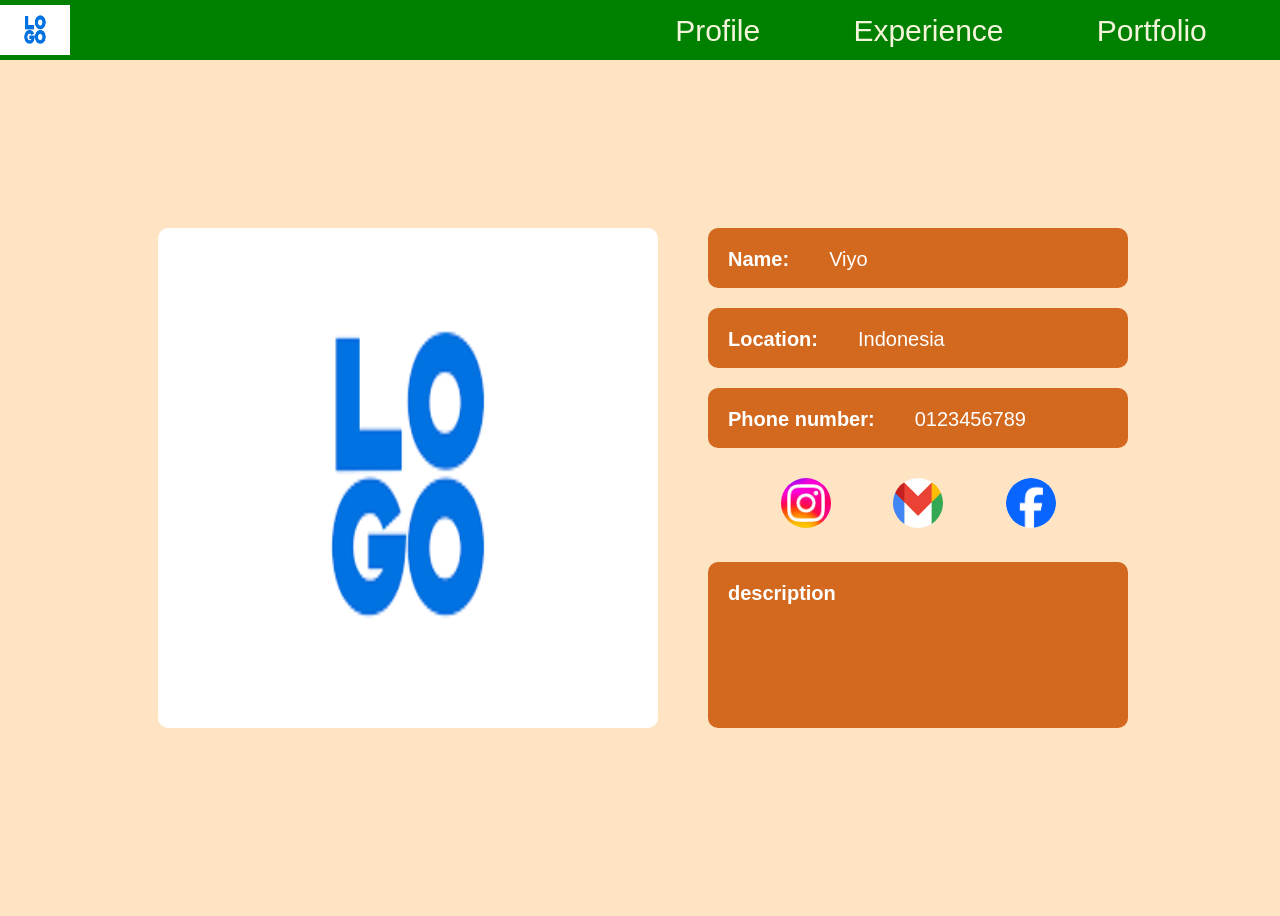
<file: index.html>
<!DOCTYPE HTML>
<html>
  <head>
    <title>Profile</title>
    <link rel="stylesheet" href="style.css">
    <!-- Google tag (gtag.js) -->
    <script async src="https://www.googletagmanager.com/gtag/js?id=G-4WDLWPMZ9J"></script>
    <script>
      window.dataLayer = window.dataLayer || [];
      function gtag(){dataLayer.push(arguments);}
      gtag('js', new Date());

      gtag('config', 'G-4WDLWPMZ9J');
    </script>
   <meta name = "CV" content="University">
  </head>
  <body >
    <header>
      <div class = "header">
        <div class = "header-image">
        <img src="placeholderlogo.png" class = "header-logo">
        </div>
        <div class="header-menu">
          
          <button class = "header-buttons"><span>Profile</span> </button>
          <button class = "header-buttons"><span>Experience</span> </button>
          <button class = "header-buttons"><span>Portfolio</span> </button>
        </div>
      </div>
    </header>
      <div class = "profile">
        <div class = "profile-picture">
          <img src = "placeholderlogo.png" class = "profile-image">
        </div>
        <div class = "profile-details">
          <div class = "profile-name">
          <p>Name:</p>
          <p class = "profile-info">Viyo</p>
          </div>
          <div class = "profile-location">
          <p>Location:</p>
          <p class= "profile-info">Indonesia</p>
          </div>
          <div class = "profile-number">
          <p>Phone number:</p>
          <p class= "profile-info">0123456789</p>
          </div>
          <div class = "profile-icons">
          <a target = "_blank" href = "https://github.com/Petaltheflower"><img src = "instagram.jpeg" class = "profile-icon"></a>
          <a target = "_blank" href = "https://github.com/Petaltheflower"><img src = "gmail.png" class = "profile-icon"> </a>
          <a target = "_blank" href = "https://github.com/Petaltheflower"><img src = "facebook.png" class = "profile-icon"></a>
          </div>
          <div class="profile-description">
          <p> description </p>
          </div>
        </div>
      </div>
      <script src = "website.js">

      </script>
  </body>
</html>
</file>
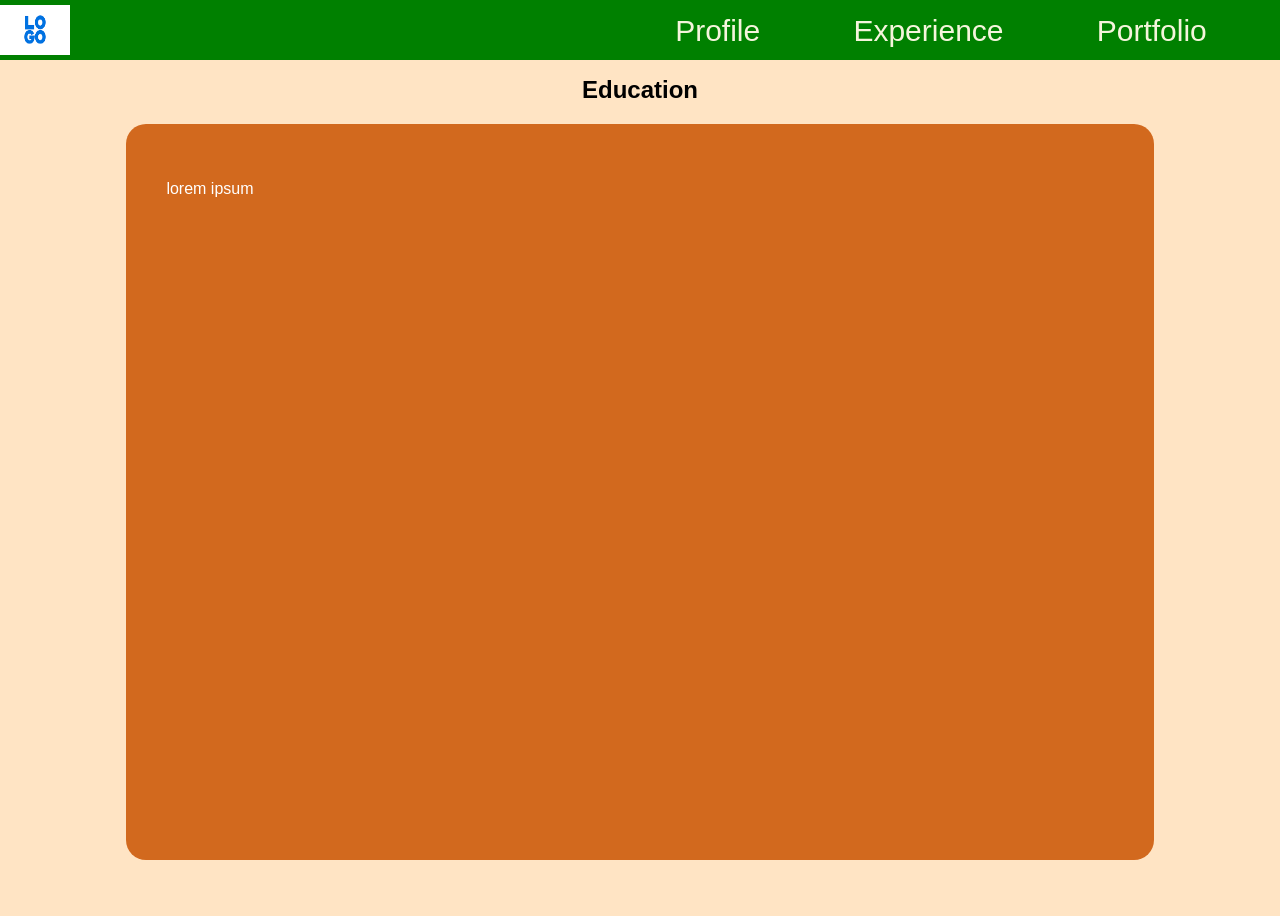
<file: experience.html>
<html>
  <head>
    <title>Experience</title>
    <link rel="stylesheet" href="style.css">
    <!-- Google tag (gtag.js) -->
    <script async src="https://www.googletagmanager.com/gtag/js?id=G-4WDLWPMZ9J"></script>
    <script>
      window.dataLayer = window.dataLayer || [];
      function gtag(){dataLayer.push(arguments);}
      gtag('js', new Date());

      gtag('config', 'G-4WDLWPMZ9J');
    </script>
    <meta name = "CV" content="University">
  </head>
  <body>
    <header>
      <div class = "header">
        <div class = "header-image">
        <img src="placeholderlogo.png" class = "header-logo">
        </div>
        <div class="header-menu">
          <button class = "header-buttons"><span>Profile</span> </button>
          <button class = "header-buttons"><span>Experience</span> </button>
          <button class = "header-buttons"><span>Portfolio</span> </button>
        </div>
      </div>
    </header>
    <div class = "experience">
    <section class = "experience-1">
      <h1 class = "experience-heading">Education</h1>
      <div class= "experience-paragraph">
        <p>lorem ipsum</p>
      </div>
    </section>
    <section class = "experience-2">
      <h1 class = "experience-heading">Competitions</h1>
      <div class= "experience-paragraph">
        <p>wadwadwadawdad</p>
      </div>
    </section>
    <section class = "experience-3">
      <h1 class = "experience-heading">Courses</h1>
      <div class= "experience-paragraph">
        <p>qwdajdada</p>
      </div>
    </section>
    </div>
      <script src = "website.js">

      </script>
  </body>
</html>
</file>
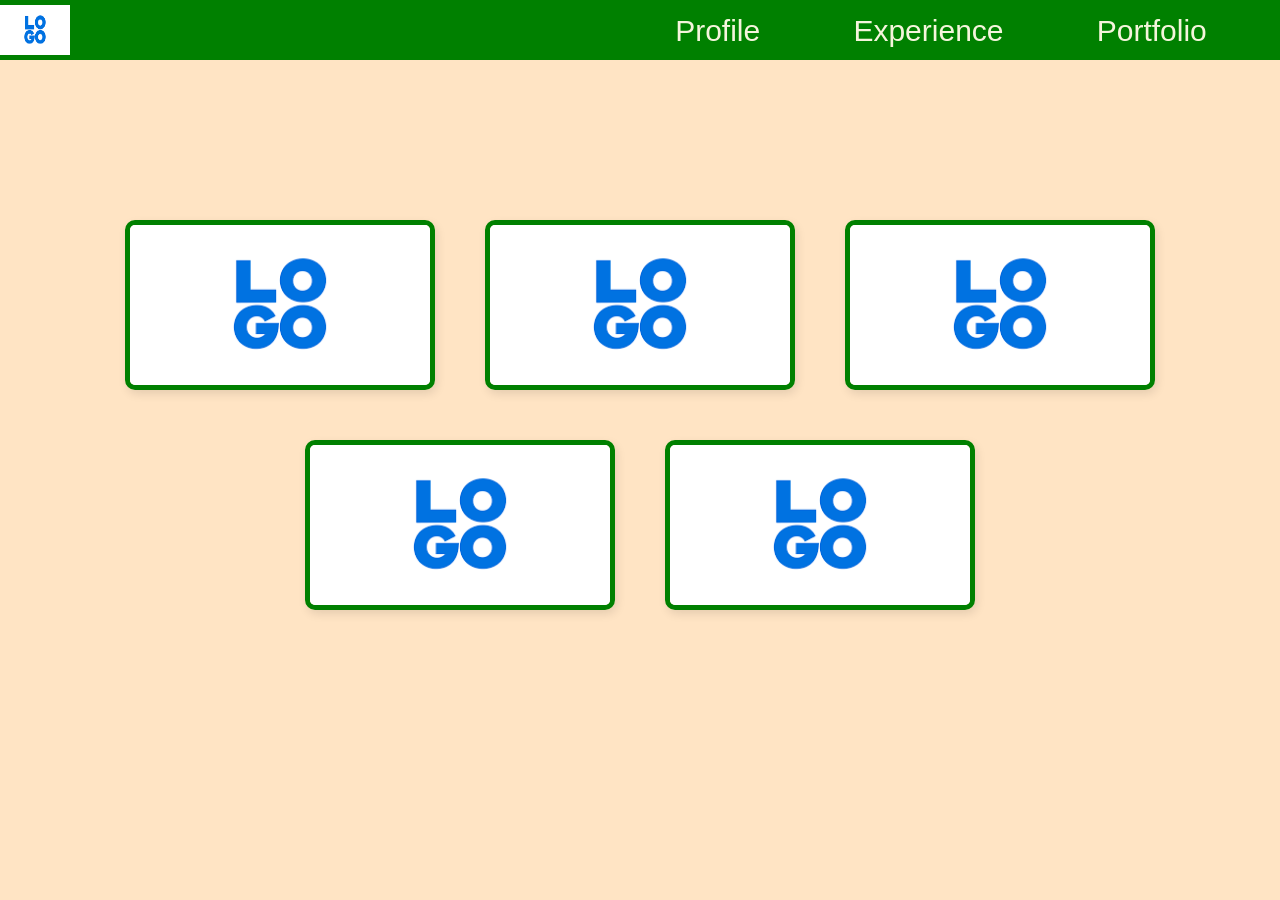
<file: portfolio.html>
<html>
  <head>
    <title>Portfolio</title>
    <link rel="stylesheet" href="style.css">
    <!-- Google tag (gtag.js) -->
    <script async src="https://www.googletagmanager.com/gtag/js?id=G-4WDLWPMZ9J"></script>
    <script>
      window.dataLayer = window.dataLayer || [];
      function gtag(){dataLayer.push(arguments);}
      gtag('js', new Date());

      gtag('config', 'G-4WDLWPMZ9J');
    </script>
    <meta name = "CV" content="University">
  </head>
  <body class = "portfolio">
    <heading>
      <div class = "header">
        <img src="placeholderlogo.png" class = "header-logo">
        <div class="header-menu">
          <button class = "header-buttons"><span>Profile</span> </button>
          <button class = "header-buttons"><span>Experience</span> </button>
          <button class = "header-buttons"><span>Portfolio</span> </button>
        </div>
      </div>
    </heading>
    <div class = "image-divider">
      <a href = "javascript:void(0)" class = "image" data-video="https://www.youtube.com/embed/6-2ra25RVRs?si=X-k4UtwB6RzYjMci"><img src = "placeholderlogo.png"></a>
      <a href = "javascript:void(0)" class = "image" data-video="https://www.youtube.com/embed/6-2ra25RVRs?si=X-k4UtwB6RzYjMci"><img src = "placeholderlogo.png"></a>
      <a href = "javascript:void(0)" class = "image" data-video="https://www.youtube.com/embed/6-2ra25RVRs?si=X-k4UtwB6RzYjMci"><img src = "placeholderlogo.png"></a>
    </div>
    <div class = "image-divider">
      <a href = "javascript:void(0)" class = "image" data-video="https://www.youtube.com/embed/6-2ra25RVRs?si=X-k4UtwB6RzYjMci"><img src = "placeholderlogo.png"></a>
      <a href = "javascript:void(0)" class = "image" data-video="https://www.youtube.com/embed/6-2ra25RVRs?si=X-k4UtwB6RzYjMci"><img src = "placeholderlogo.png"></a>
    </div>
    <div id = "video" class="video">
      <div class = "video-container">
       
        <div class="video-player">
          <iframe src="" frameborder="0" allowfullscreen id="video-player"></iframe>
        </div>
      <span class="close-button">&times;</span>
      </div>
    </div>
    <script src = "website.js">

    </script>
  </body>
</html>
</file>
<file: style.css>
body{
    font-family:Arial, Helvetica, sans-serif;
    background-color: bisque;
}
.header{
    display: flex;
    flex-direction: row;
    align-items: center;
    height: 60px;
    width: 100%;
    background-color: green;
    z-index: 1000;
    position: fixed;
    top: 0;
    left: 0;

}
.header-menu{
    margin-left: 40%;
    width: 60%;
    display: flex;
    justify-content: space-evenly;
}
.header-image{
    display: flex;
    justify-content: flex-start;
}
.header-logo{
    width: 70px;
    height: 50px;
}

/* 8 */
.header-buttons {
  background-color: #f0ecfc;
  background-image: linear-gradient(315deg, #f0ecfc 0%, oklch(92.229% 0.13478 150.491) 74%);
  line-height: 42px;
  padding: 0;
  border: none;
    height: 40px;
    outline: none;
    font-size: 30px;
    color: beige;
    font-weight: 400;
    border-radius: 20px;
    background: transparent;
    margin-left: 20px;
    position: relative;
    
}
.header-buttons span {
  position: relative;
  display: block;
  width: 100%;
  height: 100%;
}
.header-buttons:before,
.header-buttons:after {
  position: absolute;
  content: "";
  right: 0;
  bottom: 0;
  background: oklch(92.229% 0.13478 150.491);
  /*box-shadow:  4px 4px 6px 0 rgba(255,255,255,.5),
              -4px -4px 6px 0 rgba(116, 125, 136, .2), 
    inset -4px -4px 6px 0 rgba(255,255,255,.5),
    inset 4px 4px 6px 0 rgba(116, 125, 136, .3);*/
  transition: all 0.3s ease;
}
.header-buttons:before{
   height: 0%;
   width: 2px;
}
.header-buttons:after {
  width: 0%;
  height: 2px;
}
.header-buttons:hover:before {
  height: 100%;
}
.header-buttons:hover:after {
  width: 100%;
}
.header-buttons:hover{
  background: transparent;
}
.header-buttons span:hover{
  color: oklch(92.229% 0.13478 150.491);
}
.header-buttons span:before,
.header-buttons span:after {
  position: absolute;
  content: "";
  left: 0;
  top: 0;
  background: oklch(92.229% 0.13478 150.491);
  /*box-shadow:  4px 4px 6px 0 rgba(255,255,255,.5),
              -4px -4px 6px 0 rgba(116, 125, 136, .2), 
    inset -4px -4px 6px 0 rgba(255,255,255,.5),
    inset 4px 4px 6px 0 rgba(116, 125, 136, .3);*/
  transition: all 0.3s ease;
}
.header-buttons span:before {
  width: 2px;
  height: 0%;
}
.header-buttons span:after {
  height: 2px;
  width: 0%;
}
.header-buttons span:hover:before {
  height: 100%;
}
.header-buttons span:hover:after {
  width: 100%;
}

.profile{
    display: flex;
    flex-direction: row;
    align-items: center;
    width: 100vw;
    height: 100vh;
    perspective: 1000px;
    
}

.profile-picture{
    width: 500px;
    height: 500px;
    margin-left: 150px;
    margin-bottom: 40px;
    position: relative;
    top: 40px;

}
.profile-image{
    width: 500px;
    height: 500px;
    border-radius: 10px;
}
.profile-details{
    height: 500px;
    width: 50%;
    display: flex;
    flex-direction: column;
    margin-right: 150px;
    margin-left: 50px;
    margin-bottom: 40px;
    position: relative;
    top: 40px;
   
}
.profile-name{
    display: flex;
    flex-direction: row;
    background-color: chocolate;
    border-radius: 10px;
    margin-bottom: 0;
    border: none;
    width: 400px;
    height: 60px;
    font-size: 20px;
    justify-content: flex-start;
    padding-left: 20px;
    color: white;
    font-weight: bold;
}
.profile-info{
    padding-left: 40px;
    font-weight: normal;
}
.profile-location{
    margin-top: 20px;
    display: flex;
    flex-direction: row;
    background-color: chocolate;
    border-radius: 10px;
    margin-bottom: 0;
    border: none;
    width: 400px;
    height: 60px;
    font-size: 20px;
    justify-content: flex-start;
    padding-left: 20px;
    color: white;
    font-weight: bold;
}
.profile-number{
    margin-top: 20px;
    display: flex;
    flex-direction: row;
    background-color: chocolate;
    border-radius: 10px;
    margin-bottom: 0;
    border: none;
    width: 400px;
    height: 60px;
    font-size: 20px;
    justify-content: flex-start;
    padding-left: 20px;
    color: white;
    font-weight: bold;
}
.profile-icons{
    display: flex;
    flex-direction: row;
    justify-content: space-evenly;
    margin-top: 20px;
    padding: 10px;
    width: 400px;
}
.profile-icon{
    width: 50px;
    height: 50px;
    border-radius: 50px;
    
}
.profile-description{
    margin-top: 20px;
    display: flex;
    flex-direction: row;
    background-color: chocolate;
    border-radius: 10px;
    margin-bottom: 0;
    border: none;
    width: 400px;
    height: 200px;
    font-size: 20px;
    padding-left: 20px;
    color: white;
    font-weight: bold;
    text-align: center;
}

.image-divider{
    display: flex;
    justify-content: center;
    gap: 50px;
    margin-bottom: 50px;
    padding: 0 40px;
}
.image{
    display: block;
    width: 300px;
    height: 160px;
    border-radius: 10px;
    overflow: hidden;
    border: green 5px solid;
    transition: all 0.3s ease;
    box-shadow: 2px 4px 10px rgba(0, 0, 0, 0.1);

}
.image img{
    width: 100%;
    height: 100%;
    object-fit: cover;
}
.image:hover{
    border: rgb(255, 255, 0) 5px solid;
    box-shadow: 4px 8px 20px rgba(0, 0, 0, 0.3);
    transform: translateY(-10px);
    cursor: pointer;
}

.portfolio{
    padding-top: 220px;
    display: block;
    margin:0;
}



.experience{
    height: 100vh;
    overflow-y: scroll;
    scroll-snap-type: y mandatory;
}
.experience-heading{

}
.experience-1,.experience-2,.experience-3{
    width: 100%;
    height: 100vh;
    scroll-snap-align: start;
    display: flex;
    align-items: center;
    justify-content: center;
    flex-direction: column;
    border-radius: 10px;
    box-sizing: border-box;
    padding: 40px;
    margin-top: 40px;

}
.experience-paragraph{
    background-color: chocolate;
    color: white;
    padding: 40px;
    width: 80%;
    height: 80%;
    border-radius: 20px;
}
.video{
    display: none;
    position: fixed;
    z-index: 2000;
    left: 0;
    top: 0;
    width: 100%;
    height: 100%;
    justify-content: center;
    align-items: center;
    background-color: rgba(0, 0, 0, 0.1);
    backdrop-filter: blur(10px);
}
.video-container{
    position: relative;
    width: 70%;
    max-width: 800px;
    background-color: white;
    border-radius: 20px;
    padding: 20px;
    animation: popupp 0.5s ease-out ;
} 
#video-player{
    position: absolute;
    top: 0;
    left: 0;
    width: 100%;
    height: 100%;
    border-radius: 20px;
}
.close-button{
    position: absolute;
    color: red;
    font-size: 40px;
    cursor: pointer;
    top: -40px; 
    right: 0px;
}
.video-player{
    position: relative;
    padding-bottom: 56%;
    height: 0;
}

@keyframes popupp {
    from{
        transform: scale(0.5);
        opacity: 0;
    }
    to{
        transform: scale(1);
        opacity: 1;
    }
    
}


@media (orientation:portrait){

    
}
</file>
